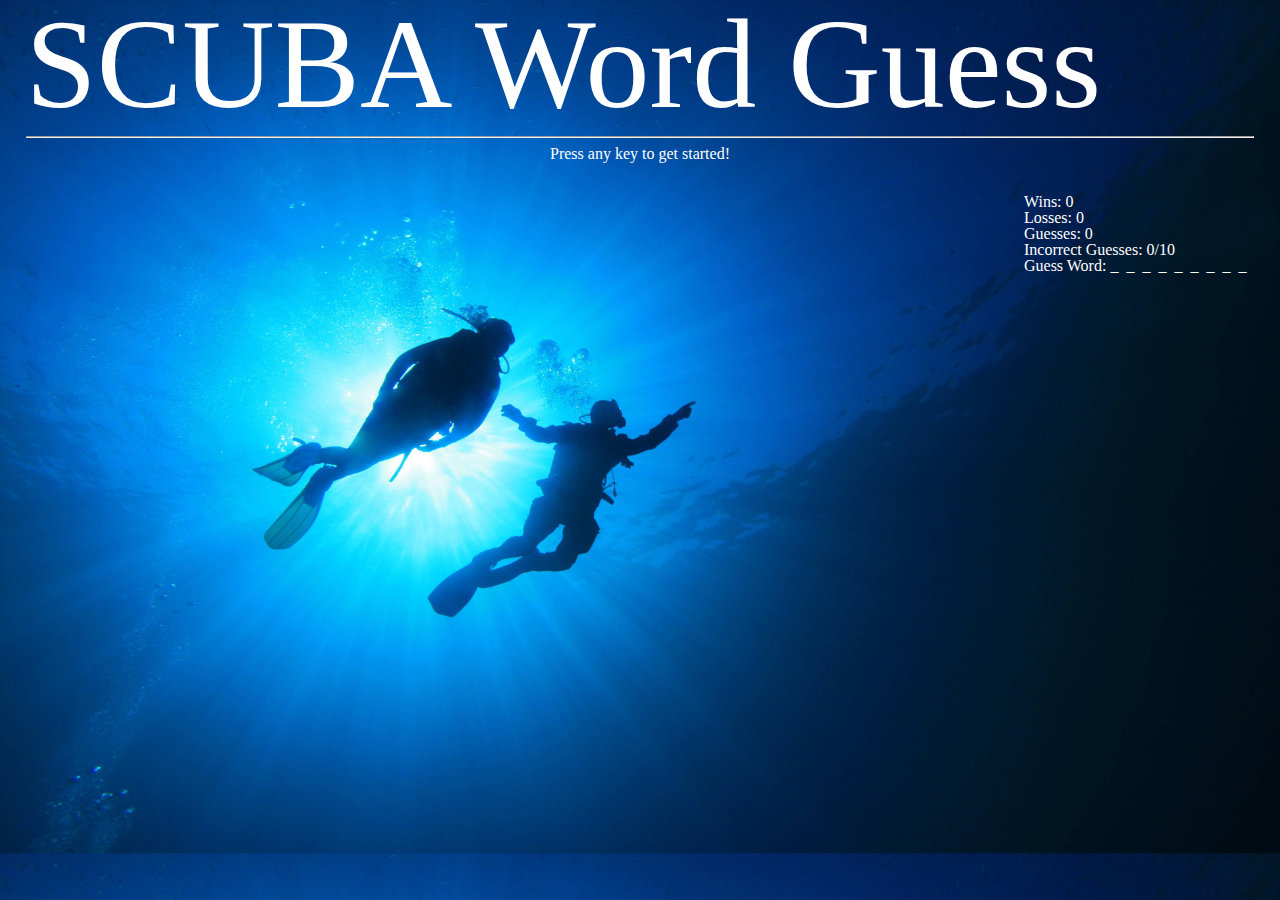
<file: index.html>
<!DOCTYPE html>
<html lang="en">
<head>
    <meta charset="UTF-8">
    <meta name="viewport" content="width=device-width, initial-scale=1.0">
    <meta http-equiv="X-UA-Compatible" content="ie=edge">
    <script src="assets/javascript/game.js"></script>
    <link href="assets/css/reset.css" type="text/css" rel="stylesheet">
    <link href="assets/css/style.css" type="text/css" rel="stylesheet">
    <title>Document</title>
</head>
<body onload="updateExposedDisplay();">
    <audio>
        <source id="audioSource" type="mp3">
      </audio>

    <h1>SCUBA Word Guess</h1>
    <hr>
    <h2>Press any key to get started! </h2>
    <br>
    <br>
    <div id="floatRightDesktop">
    <p id="winCounter">Wins: 0</p>
    <p id="lossCounter">Losses: 0</p>
    <p id="guesses">Guesses: 0</p>
    <p id="incorrectGuesses">Incorrect Guesses:  0/10</p>
    <p class="inlineDesktop"> Guess Word:</p> <p class="inlineDesktop" id="exposed" style="letter-spacing: 0.5em"></p>
    </div>
</body>
</html>
</file>
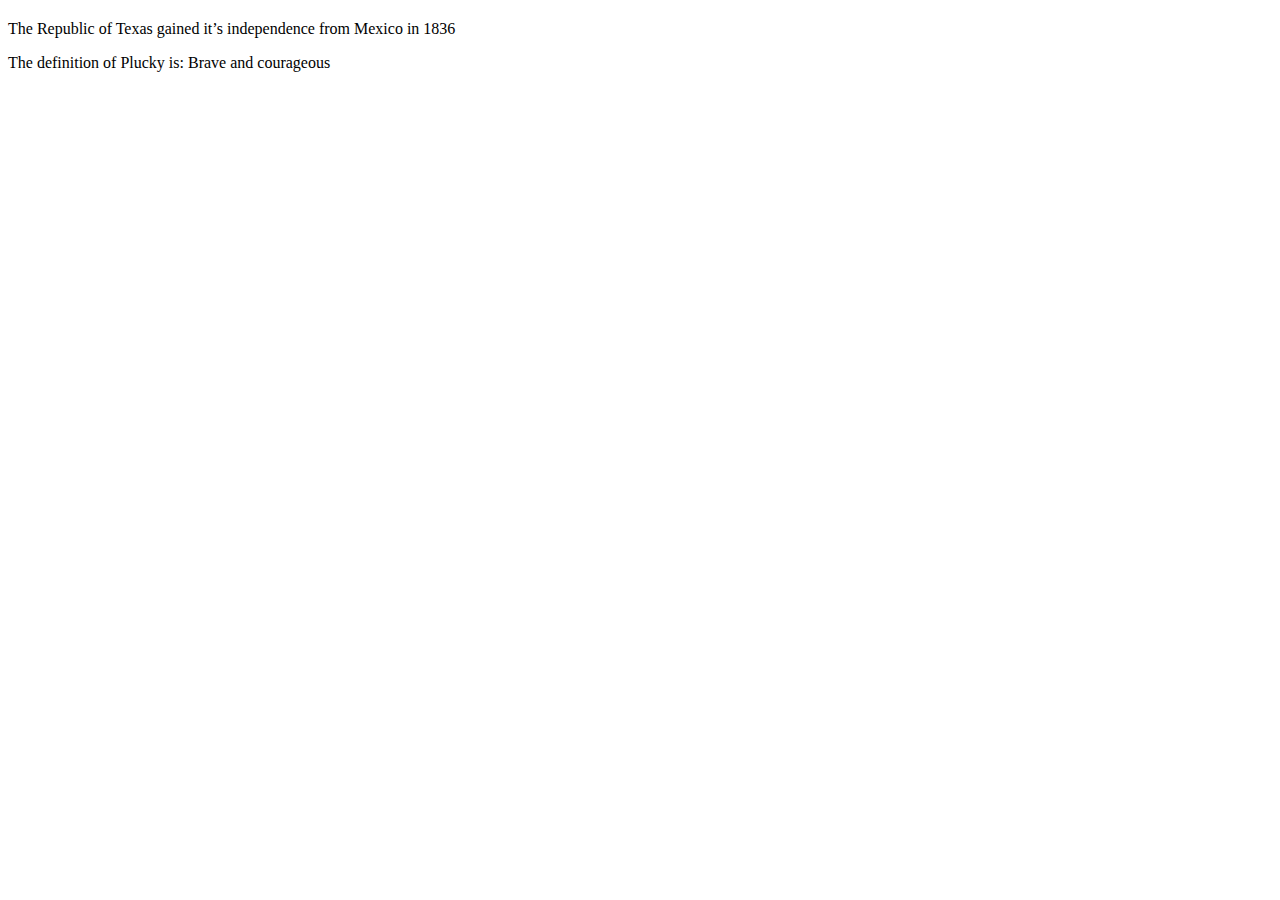
<file: assets/javascript/True-False.html>
<!DOCTYPE html>
<html lang="en">
<head>
    <meta charset="UTF-8">
    <meta name="viewport" content="width=device-width, initial-scale=1.0">
    <meta http-equiv="X-UA-Compatible" content="ie=edge">
    <title>Document</title>
</head>
<body>

<h2 id="questionPlaceholder"> </h2>

<script>
var winCount;

var questionSet = [
    QuestionOne = {
    question: "The Republic of Texas gained it’s independence from Mexico in 1836",
    answer: true
    },
    QuestionTwo ={
    question: "The definition of Plucky is: Brave and courageous",
    answer: true,
}
];

console.log(questionSet);
console.log(questionSet[0].question);


questionSet.forEach(function(element){
    document.writeln("<p>" + element.question + "<p>");

    document.onkeyup = function(event){
        var keyPressed = event.key;
        
        if(keyPressed === "t"){
            let answer = true;
            if(answer === element.answer){
                winCount++;
                alert("You guessed right. Your win count is"+winCount);
            } else {
                alert("You guessed wrong.");
            }
        }
    }
    


});
        
</script>
    
</body>
</html>
</file>
<file: assets/css/style.css>
body{
    background-image: url("../images/scubaBackground.jpg");
    background-color: darkslateblue;
    background-repeat: repeat;
    background-size: cover;
    color:white;
    font-weight: 500;
    width:96%;
    margin:auto;
}

h1{
    font-size:10vw; 
}

h2{
    text-align: center;
    width:100%;
}

.inlineDesktop{
    display:inline;
}

#floatRightDesktop{
    float:right;
}
</file>
